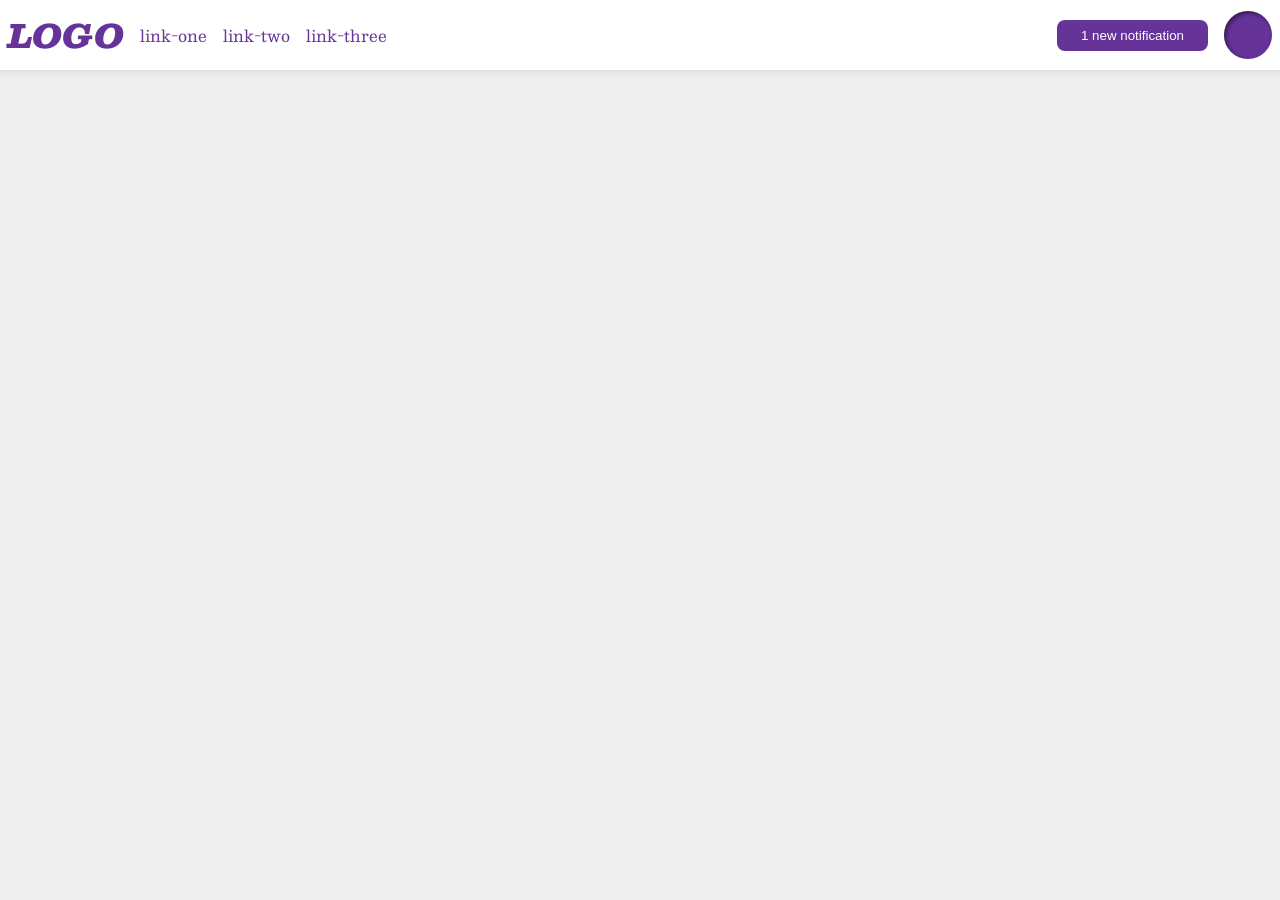
<file: flex/03-flex-header-2/index.html>
<!DOCTYPE html>
<html lang="en">
  <head>
    <meta charset="UTF-8">
    <meta http-equiv="X-UA-Compatible" content="IE=edge">
    <meta name="viewport" content="width=device-width, initial-scale=1.0">
    <title>Flex Header 2</title>
    <link rel="stylesheet" href="style.css">
  </head>
  <body>
    <div class="header">
      <div class="left-side">
        <div class="logo">
          LOGO
        </div>
        <ul class="links">
          <li><a href="https://google.com">link-one</a></li>
          <li><a href="https://google.com">link-two</a></li>
          <li><a href="https://google.com">link-three</a></li>
        </ul>
      </div>
      <div class="right-side">
        <button class="notifications">
          1 new notification
        </button>
        <div class="profile-image"></div>
      </div>
    </div>
  </body>
</html>
</file>
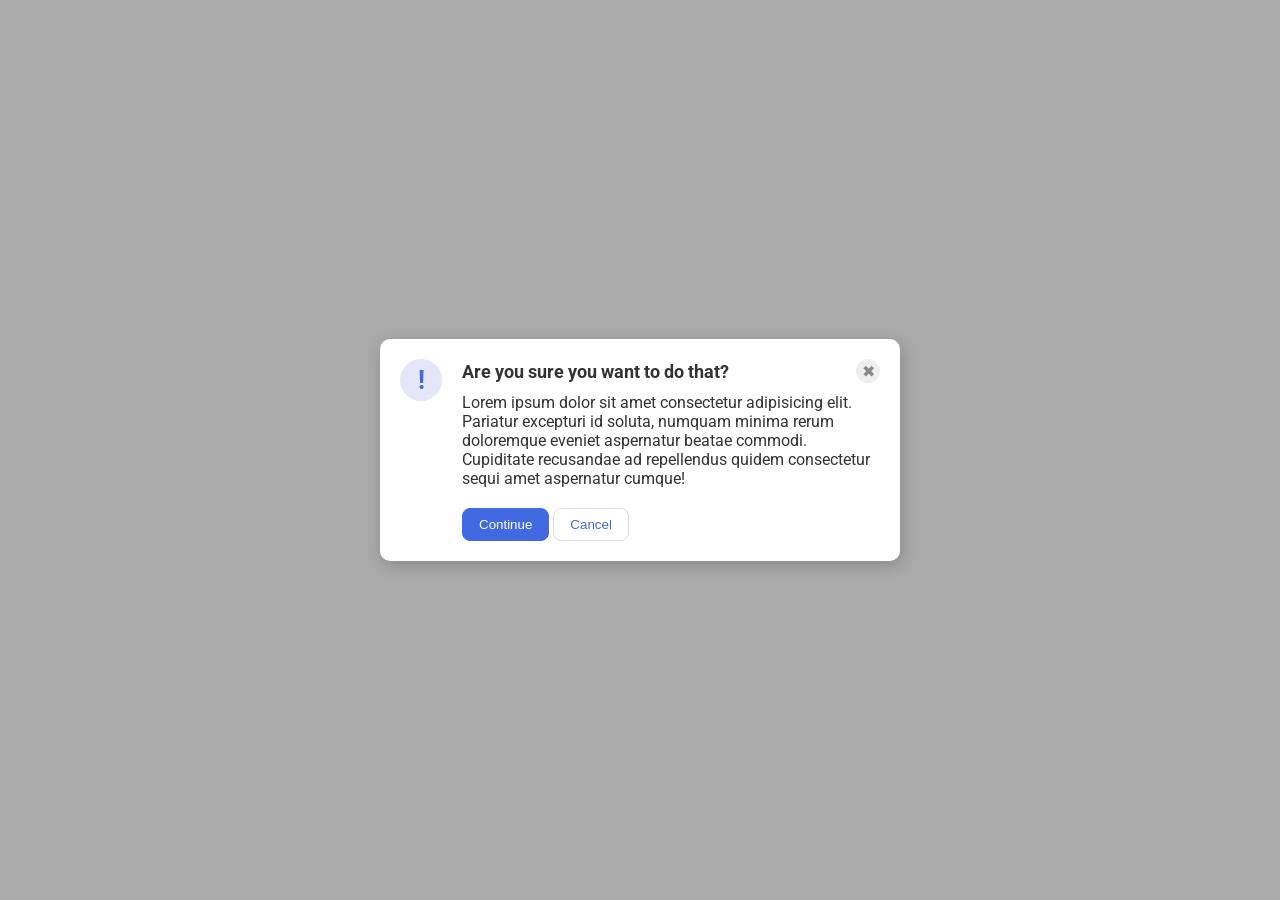
<file: flex/05-flex-modal/index.html>
<!DOCTYPE html>
<html lang="en">
  <head>
    <meta charset="UTF-8">
    <meta http-equiv="X-UA-Compatible" content="IE=edge">
    <meta name="viewport" content="width=device-width, initial-scale=1.0">
    <link rel="stylesheet" href="style.css">
    <title>Modal</title>
  </head>
  <body>
    <div class="modal">

      <div class="icon">!</div>

      <div class="text-area">
        <div class="header">Are you sure you want to do that?
          <button class="close-button">✖</button>
        </div>
        <div class="text">Lorem ipsum dolor sit amet consectetur adipisicing elit. Pariatur excepturi id soluta, numquam minima rerum doloremque eveniet aspernatur beatae commodi. Cupiditate recusandae ad repellendus quidem consectetur sequi amet aspernatur cumque!</div>
        <button class="continue">Continue</button>
        <button class="cancel">Cancel</button>
      </div>

    </div>
  </body>
</html>
</file>
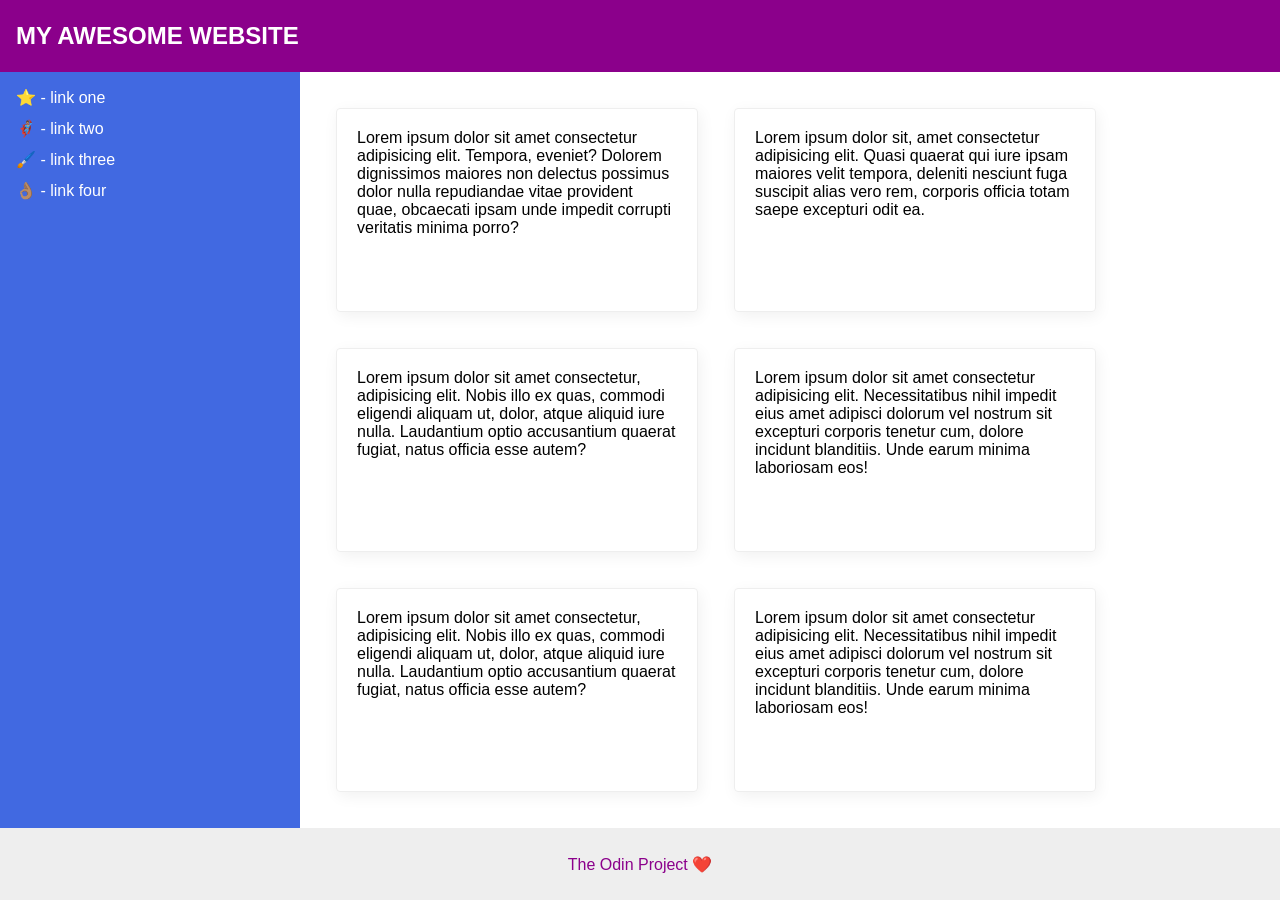
<file: flex/07-flex-layout-2/index.html>
<!DOCTYPE html>
<html lang="en">
  <head>
    <meta charset="UTF-8">
    <meta http-equiv="X-UA-Compatible" content="IE=edge">
    <meta name="viewport" content="width=device-width, initial-scale=1.0">
    <title>The Holy Grail</title>
    <link rel="stylesheet" href="style.css">
  </head>
  <body>
    <div class="header">
      MY AWESOME WEBSITE
    </div>
    
    <div class="main-panel">
      <div class="sidebar">
        <ul>
          <li><a href="#">⭐ - link one</a></li>
          <li><a href="#">🦸🏽‍♂️ - link two</a></li>
          <li><a href="#">🖌️ - link three</a></li>
          <li><a href="#">👌🏽 - link four</a></li>
        </ul>
      </div>

      <div class="card-panel">
        <div class="card">Lorem ipsum dolor sit amet consectetur adipisicing elit. Tempora, eveniet? Dolorem dignissimos maiores non delectus possimus dolor nulla repudiandae vitae provident quae, obcaecati ipsam unde impedit corrupti veritatis minima porro?</div>
        <div class="card">Lorem ipsum dolor sit, amet consectetur adipisicing elit. Quasi quaerat qui iure ipsam maiores velit tempora, deleniti nesciunt fuga suscipit alias vero rem, corporis officia totam saepe excepturi odit ea.</div>
        <div class="card">Lorem ipsum dolor sit amet consectetur, adipisicing elit. Nobis illo ex quas, commodi eligendi aliquam ut, dolor, atque aliquid iure nulla. Laudantium optio accusantium quaerat fugiat, natus officia esse autem?</div>
        <div class="card">Lorem ipsum dolor sit amet consectetur adipisicing elit. Necessitatibus nihil impedit eius amet adipisci dolorum vel nostrum sit excepturi corporis tenetur cum, dolore incidunt blanditiis. Unde earum minima laboriosam eos!</div>
        <div class="card">Lorem ipsum dolor sit amet consectetur, adipisicing elit. Nobis illo ex quas, commodi eligendi aliquam ut, dolor, atque aliquid iure nulla. Laudantium optio accusantium quaerat fugiat, natus officia esse autem?</div>
        <div class="card">Lorem ipsum dolor sit amet consectetur adipisicing elit. Necessitatibus nihil impedit eius amet adipisci dolorum vel nostrum sit excepturi corporis tenetur cum, dolore incidunt blanditiis. Unde earum minima laboriosam eos!</div>
      </div>
    </div>
    
    <div class="footer">
      The Odin Project ❤️
    </div>
  </body>
</html>
</file>
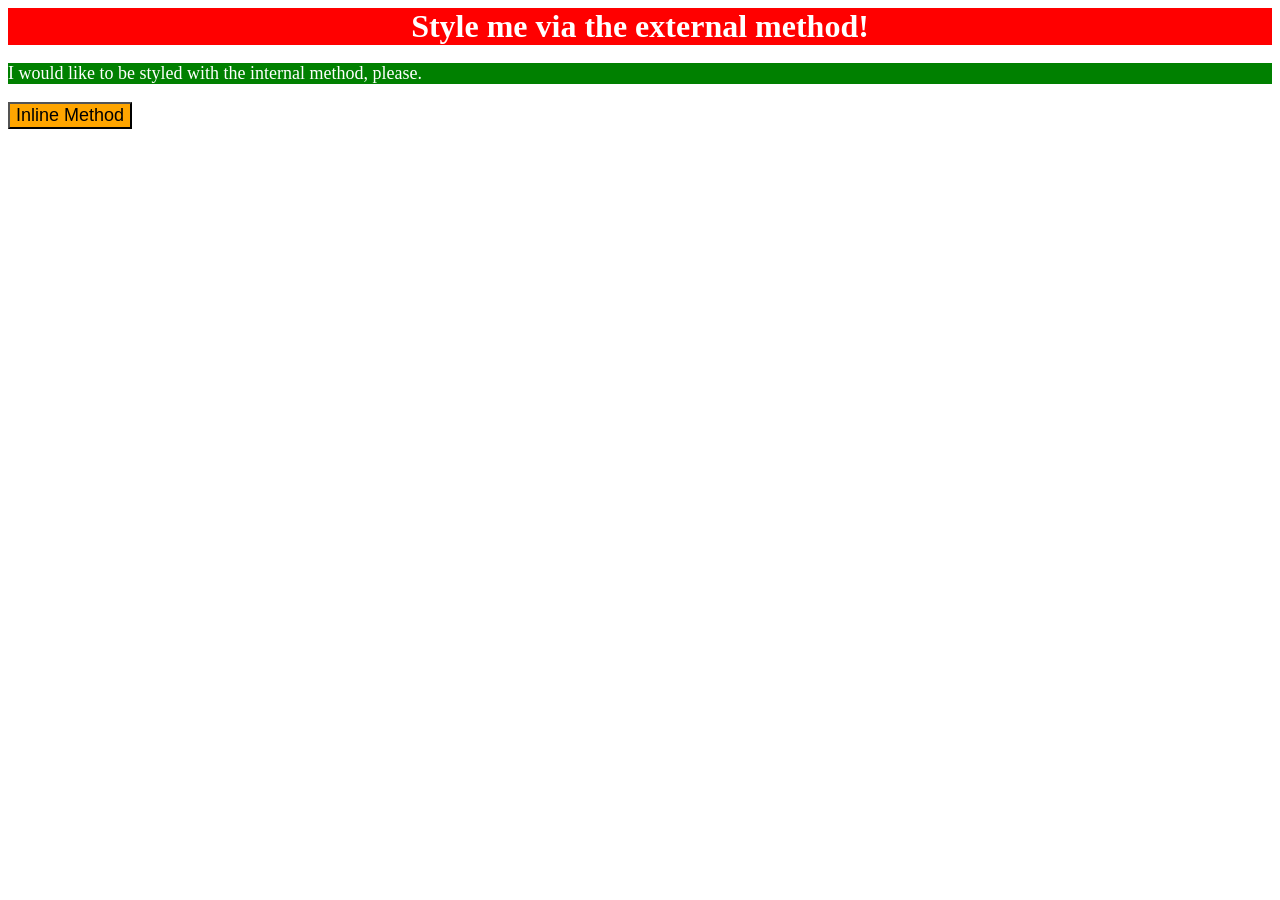
<file: foundations/01-css-methods/index.html>
<!DOCTYPE html>
<html lang="en">
  <head>
    <meta charset="UTF-8">
    <meta http-equiv="X-UA-Compatible" content="IE=edge">
    <meta name="viewport" content="width=device-width, initial-scale=1.0">
    <title>Methods for Adding CSS</title>
    <link rel="stylesheet" href="style.css">
    <style>
      p {
        color: white;
        background-color: green;
        font-size: 18px;
      }
    </style>
  </head>
  <body>
    <div>Style me via the external method!</div>
    <p>I would like to be styled with the internal method, please.</p>
    <button style="font-size: 18px; background-color: orange;">Inline Method</button>
  </body>
</html>
</file>
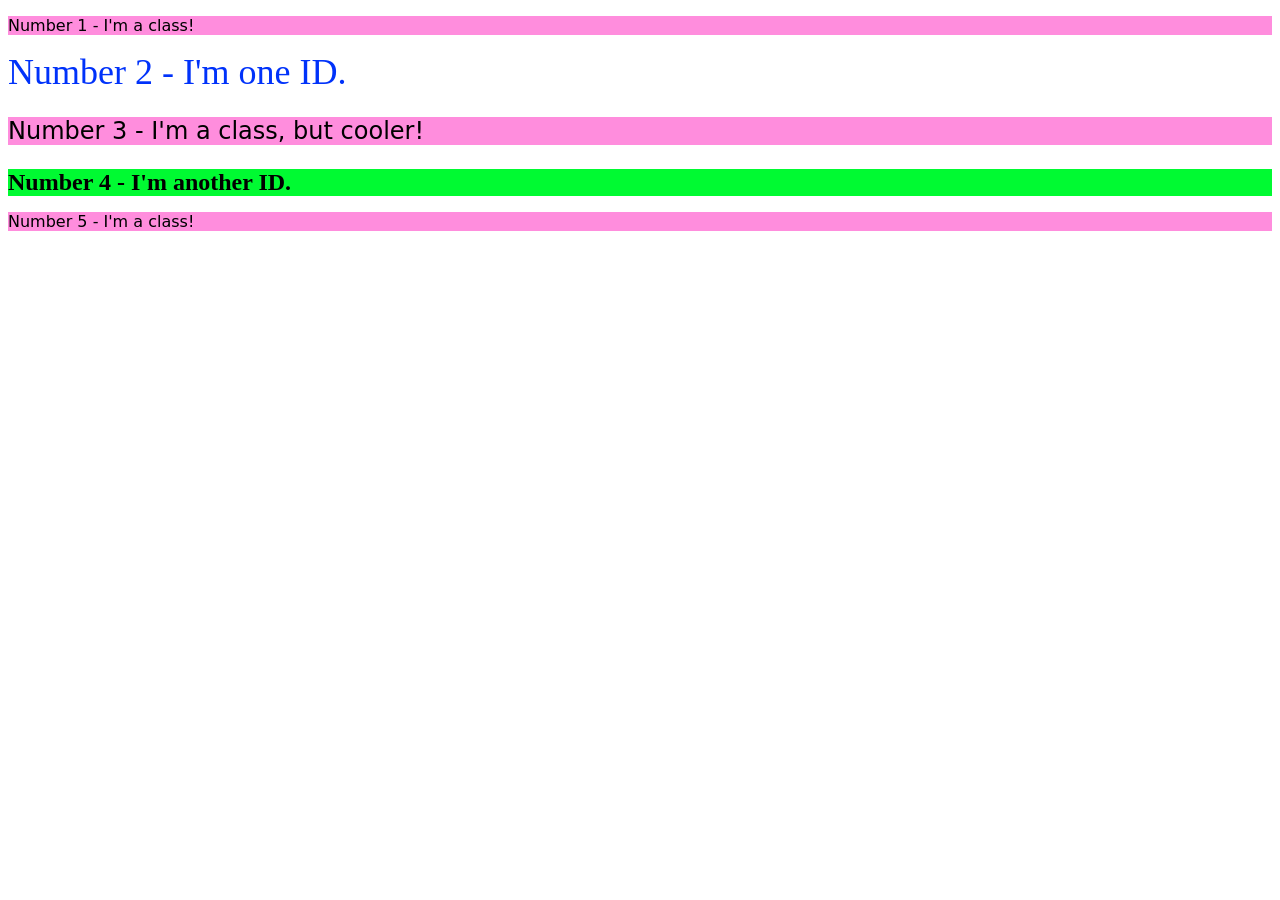
<file: foundations/02-class-id-selectors/index.html>
<!DOCTYPE html>
<html lang="en">
  <head>
    <meta charset="UTF-8">
    <meta http-equiv="X-UA-Compatible" content="IE=edge">
    <meta name="viewport" content="width=device-width, initial-scale=1.0">
    <title>Class and ID Selectors</title>
    <link rel="stylesheet" href="style.css">
  </head>
  <body>
    <p class="odd">Number 1 - I'm a class!</p>
    <div id="two">Number 2 - I'm one ID.</div>
    <p class="odd three">Number 3 - I'm a class, but cooler!</p>
    <div id="four">Number 4 - I'm another ID.</div>
    <p class="odd">Number 5 - I'm a class!</p>
  </body>
</html>
</file>
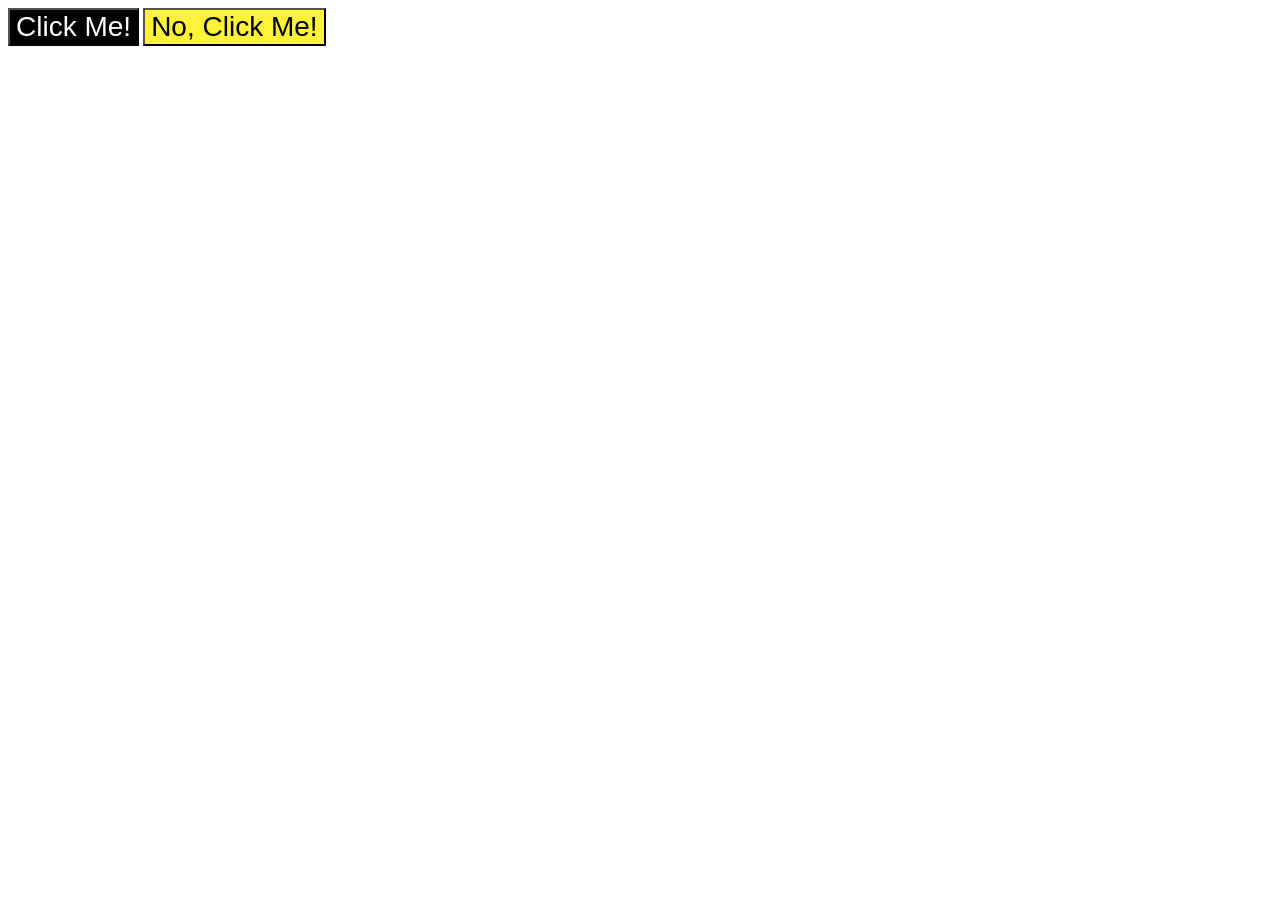
<file: foundations/03-grouping-selectors/index.html>
<!DOCTYPE html>
<html lang="en">
  <head>
    <meta charset="UTF-8">
    <meta http-equiv="X-UA-Compatible" content="IE=edge">
    <meta name="viewport" content="width=device-width, initial-scale=1.0">
    <title>Grouping Selectors</title>
    <link rel="stylesheet" href="style.css">
  </head>
  <body>
    <button class="first">Click Me!</button>
    <button class="second">No, Click Me!</button>
  </body>
</html>
</file>
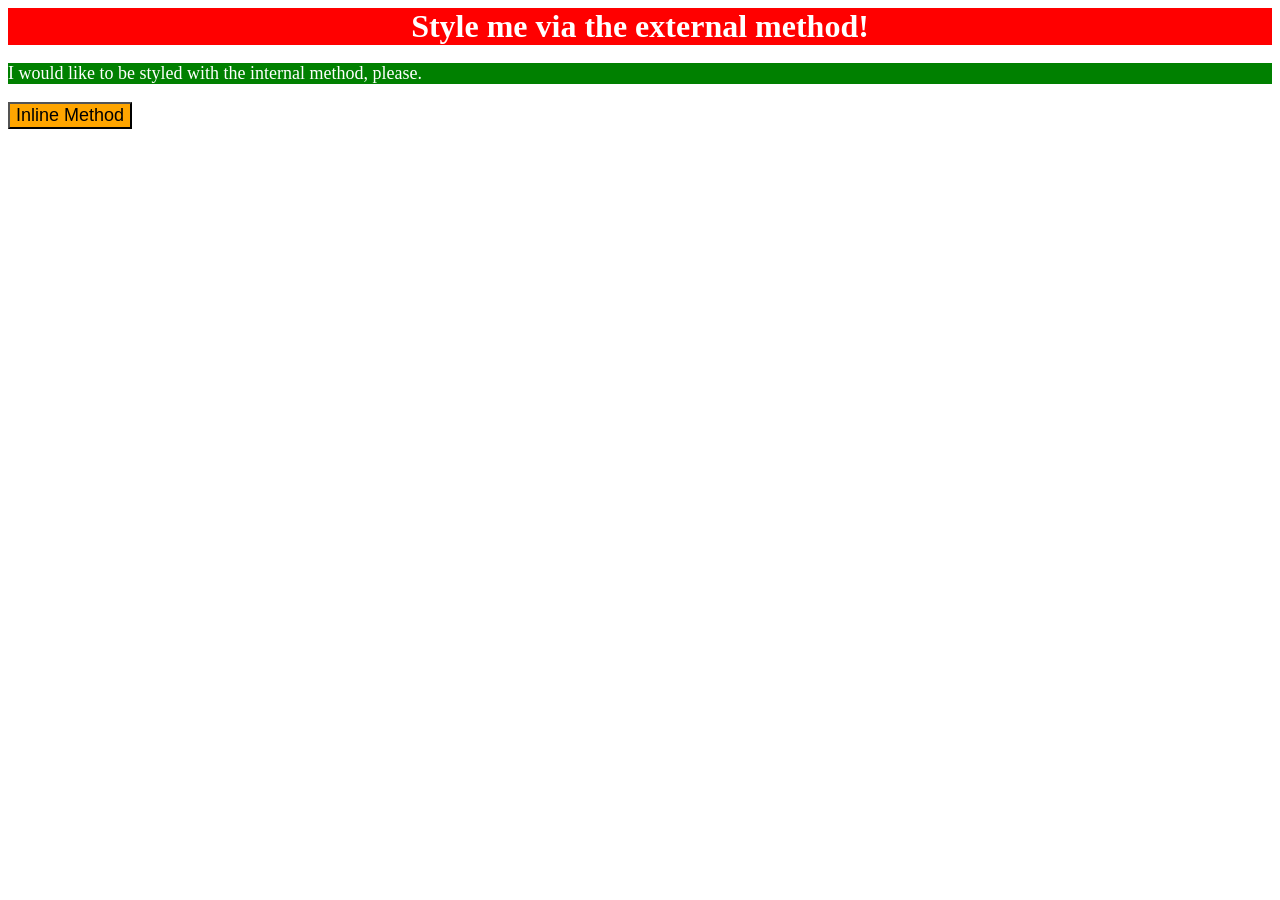
<file: foundations/intro-to-css/01-css-methods/index.html>
<!DOCTYPE html>
<html lang="en">
  <head>
    <meta charset="UTF-8">
    <meta http-equiv="X-UA-Compatible" content="IE=edge">
    <meta name="viewport" content="width=device-width, initial-scale=1.0">
    <style>
      p {
        background-color: green;
        color: white;
        font-size: 18px;
      }
    </style>
    <link rel="stylesheet" href="style.css">
    <title>Methods for Adding CSS</title>
  </head>
  <body>
    <div>Style me via the external method!</div>
    <p>I would like to be styled with the internal method, please.</p>
    <button style="background-color: orange; font-size: 18px;">Inline Method</button>
  </body>
</html>
</file>
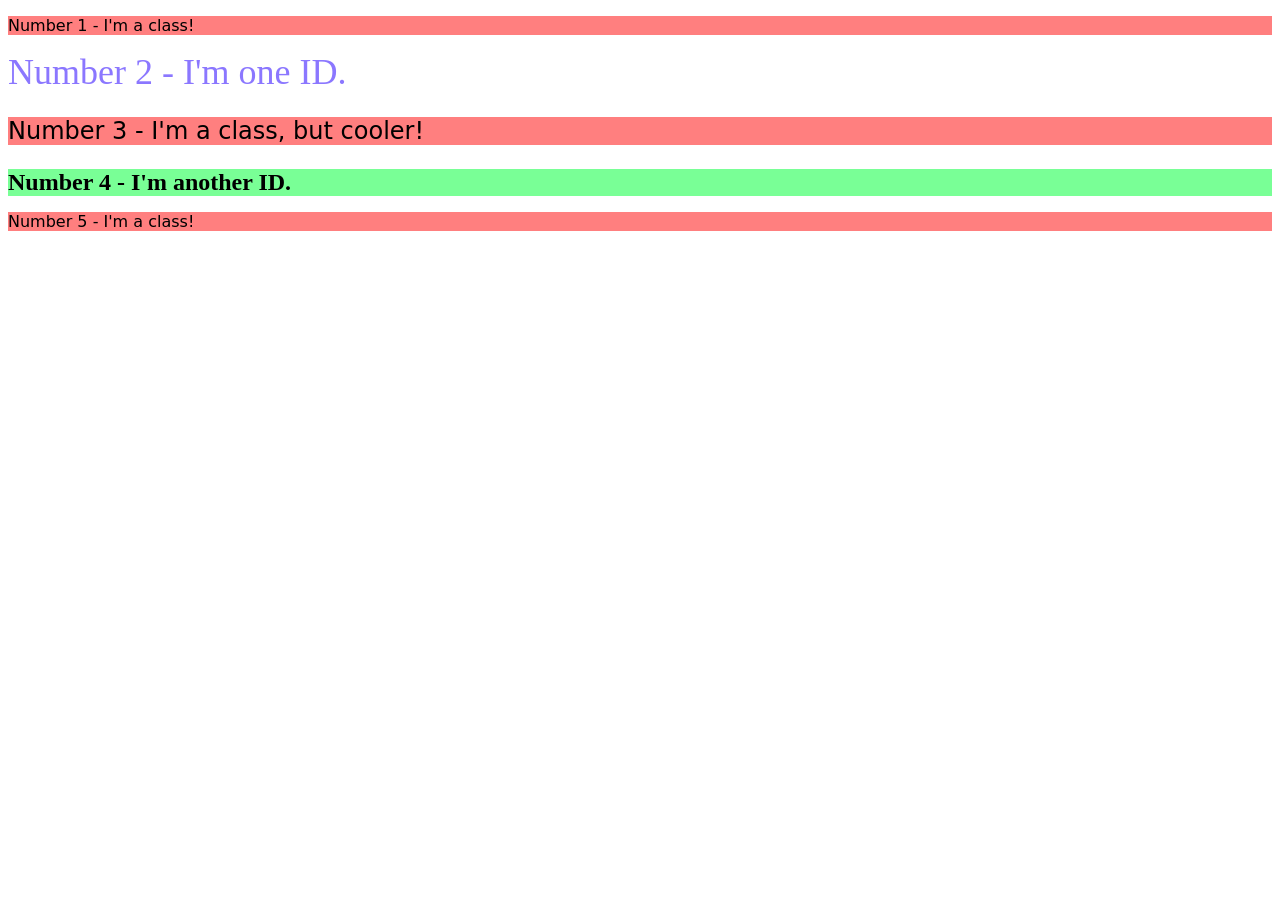
<file: foundations/intro-to-css/02-class-id-selectors/index.html>
<!DOCTYPE html>
<html lang="en">
  <head>
    <meta charset="UTF-8">
    <meta http-equiv="X-UA-Compatible" content="IE=edge">
    <meta name="viewport" content="width=device-width, initial-scale=1.0">
    <title>Class and ID Selectors</title>
    <link rel="stylesheet" href="style.css">
  </head>
  <body>
    <p class="odds">Number 1 - I'm a class!</p>
    <div id="second">Number 2 - I'm one ID.</div>
    <p class="odds" id="third">Number 3 - I'm a class, but cooler!</p>
    <div id="fourth">Number 4 - I'm another ID.</div>
    <p class="odds">Number 5 - I'm a class!</p>
  </body>
</html>
</file>
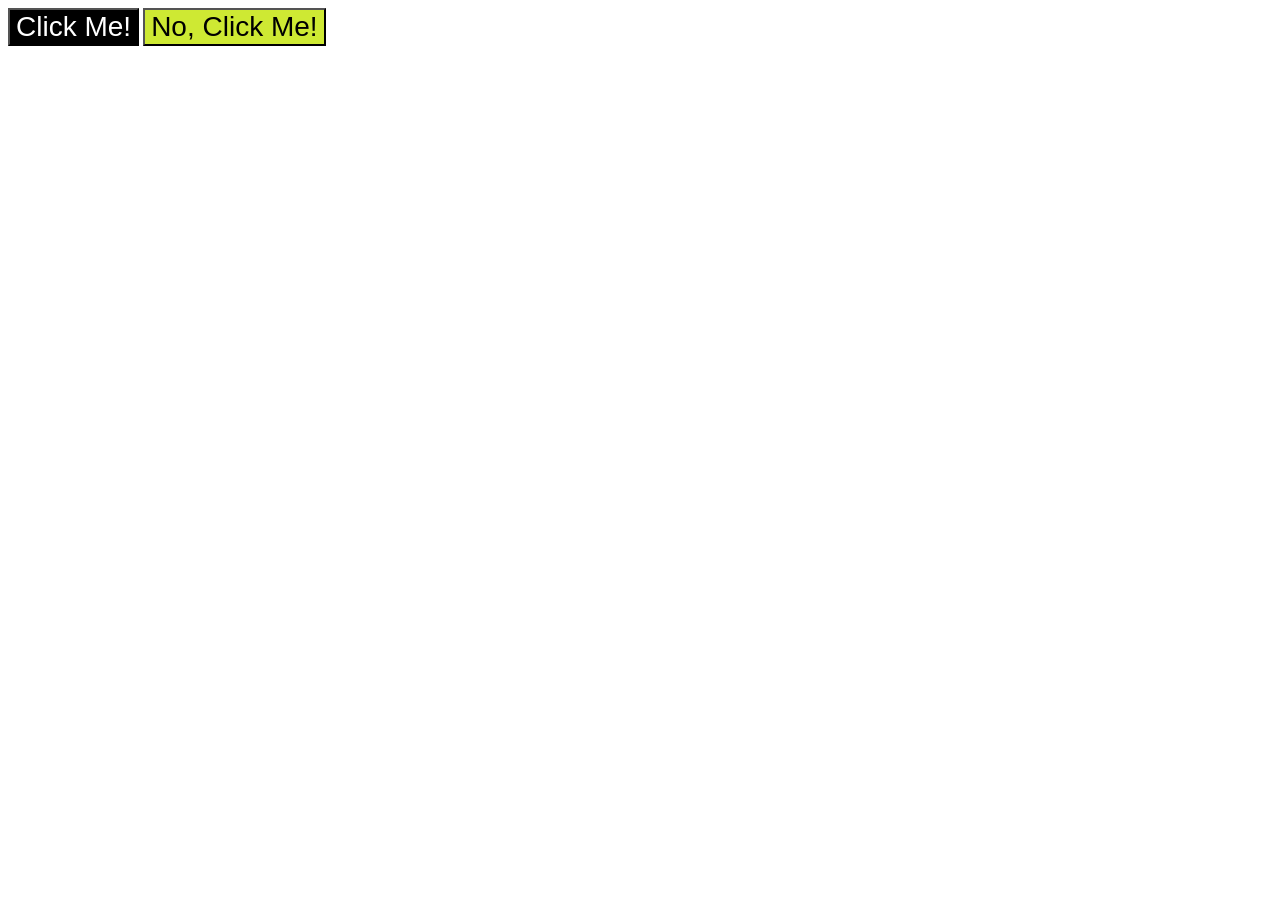
<file: foundations/intro-to-css/03-grouping-selectors/index.html>
<!DOCTYPE html>
<html lang="en">
  <head>
    <meta charset="UTF-8">
    <meta http-equiv="X-UA-Compatible" content="IE=edge">
    <meta name="viewport" content="width=device-width, initial-scale=1.0">
    <title>Grouping Selectors</title>
    <link rel="stylesheet" href="style.css">
  </head>
  <body>
    <button class="one">Click Me!</button>
    <button class="two">No, Click Me!</button>
  </body>
</html>
</file>
<file: flex/03-flex-header-2/style.css>
/* this is some magical font-importing.  
you'll learn about it later. */
@import url('https://fonts.googleapis.com/css2?family=Besley:ital,wght@0,400;1,900&display=swap');

body {
  margin: 0;
  background: #eee;
  font-family: Besley, serif;
}

.header {
  background: white;
  border-bottom: 1px solid #ddd;
  box-shadow: 0 0 8px rgba(0,0,0,.1);
  display: flex;
  justify-content: space-between;
  align-items: center;
  padding: 8px;
}

.profile-image {
  background: rebeccapurple;
  box-shadow: inset 2px 2px 4px rgba(0,0,0,.5);
  border-radius: 50%;
  width: 48px;
  height: 48px;
  margin-left: 16px;
}

.logo {
  color: rebeccapurple;
  font-size: 32px;
  font-weight: 900;
  font-style: italic;
}

button {
  border: none;
  border-radius: 8px;
  background: rebeccapurple;
  color: white;
  padding: 8px 24px;
}

a {
  /* this removes the line under our links */
  text-decoration: none;
  color: rebeccapurple;
}

ul {
  list-style-type: none;
  display: flex;
  margin: 0px;
  padding: 0px;
}

li {
  padding-left: 16px;
}

.left-side {
  display: flex;
  align-items: center;
}

.right-side {
  display: flex;
  align-items: center;
  margin-left: auto;
}
</file>
<file: flex/05-flex-modal/style.css>
@import url('https://fonts.googleapis.com/css2?family=Roboto:wght@400;700&display=swap');

html, body {
  height: 100%;
}

body {
  font-family: Roboto, sans-serif;
  margin: 0;
  background: #aaa;
  color: #333;
  /* I'll give you this one for free lol */
  display: flex;
  align-items: center;
  justify-content: center;
}

.modal {
  background: white;
  width: 480px;
  border-radius: 10px;
  box-shadow: 2px 4px 16px rgba(0,0,0,.2);
}

.icon {
  color: royalblue;
  font-size: 26px;
  font-weight: 700;
  background: lavender;
  width: 42px;
  height: 42px;
  border-radius: 50%;
  display: flex;
  align-items: center;
  justify-content: center;
}

.close-button {
  background: #eee;
  border-radius: 50%;
  color: #888;
  font-weight: 400;
  font-size: 16px;
  height: 24px;
  width: 24px;
  display: flex;
  align-items: center;
  justify-content: center;
  border: 1px solid #eee;
  padding: 0;
}

button {
  cursor: pointer;
  padding: 8px 16px;
  border-radius: 8px;
}

button.continue {
  background: royalblue;
  border: 1px solid royalblue;
  color: white;
}

button.cancel {
  background: white;
  border: 1px solid #ddd;
  color: royalblue;
}

.modal {
  display: flex;
  padding: 20px;
  gap: 20px;
}

.header {
  display: flex;
  align-items: center;
  font-size: large;
  font-weight: bold;
  margin-bottom: 10px;
}

.close-button {
  margin-left: auto;
}

.text {
  margin-bottom: 20px;
}

.icon {
  flex-shrink: 0;
}
</file>
<file: flex/07-flex-layout-2/style.css>
body {
  font-family: -apple-system, BlinkMacSystemFont, 'Segoe UI', Roboto, Oxygen, Ubuntu, Cantarell, 'Open Sans', 'Helvetica Neue', sans-serif;
  margin: 0;
  min-height: 100vh;
}

.header {
  height: 72px;
  background: darkmagenta;
  color: white;
}

.footer {
  height: 72px;
  background: #eee;
  color: darkmagenta;
}

.sidebar {
  width: 300px;
  background: royalblue;
  box-sizing: border-box;
}

.card {
  border: 1px solid #eee;
  box-shadow: 2px 4px 16px rgba(0,0,0,.06);
  border-radius: 4px;
}

.header {
  display: flex;
  align-items: center;
  font-size: x-large;
  font-weight: 900;
  padding: 0px;
  padding-left: 16px;
}

.footer {
  display: flex;
  align-items: center;
  justify-content: center;
  padding: 0px;
}

.main-panel {
  display: flex;
  flex: 1;
}

.sidebar {
  flex-shrink: 0;
}

ul {
  list-style-type: none;
  padding: 0px;
  margin: 0px;
  padding: 10px;
}

li {
  padding: 6px;
}

body {
  display: flex;
  flex-direction: column;
}

a {
  color: #ffffff;
  text-decoration: none;
}

.card-panel {
  display: flex;
  flex-wrap: wrap;
  gap: 36px;
  padding: 36px;
}

.card {
  width: 320px;
  padding: 20px;
}
</file>
<file: foundations/01-css-methods/style.css>
div {
    color: white;
    background-color: red;
    font-size: 32px;
    font-weight: bold;
    text-align: center;
}
</file>
<file: foundations/02-class-id-selectors/style.css>
.odd {
    background-color: #ff8ddd;
    font-family: Verdana, "DejaVu Sans", sans-serif;
}

#two {
    font-size: 36px;
    color: rgb(0,50,250);
}

.odd.three{
    font-size: 24px;
}

#four {
    background-color: rgb(0, 250, 50);
    font-size: 24px;
    font-weight: bold;
}
</file>
<file: foundations/03-grouping-selectors/style.css>
.first {
    color: #ffffff;
    background-color: #000000;
}

.second {
    background-color: rgb(255, 242, 56);
}

.first,
.second {
    font-size: 28px;
    font-family: Helvetica, 'Times New Roman' sans-serif;
}
</file>
<file: foundations/intro-to-css/01-css-methods/style.css>
div {
    background-color: red;
    color: white;
    font-size: 32px;
    font-weight: bold;
    text-align: center;
}
</file>
<file: foundations/intro-to-css/02-class-id-selectors/style.css>
/* Add CSS Styling */

.odds {
    font-family: Verdana, 'DejaVu Sans', sans-serif;
    background-color: #FF7F7F;
}

#second {
    color: #8b77ff;
    font-size: 36px;
}

#third {
    font-size: 24px;
}

#fourth {
    background-color: #79ff96;
    font-size: 24px;
    font-weight: 700;
}
</file>
<file: foundations/intro-to-css/03-grouping-selectors/style.css>
/* Add CSS Styling */

.one {
    background-color: black;
    color: white;
}

.two {
    background-color: #cee933;
}

.one,
.two {
    font-size: 28px;
    font-family: 'Helvetica', 'Times New Roman', sans-serif;
}
</file>
